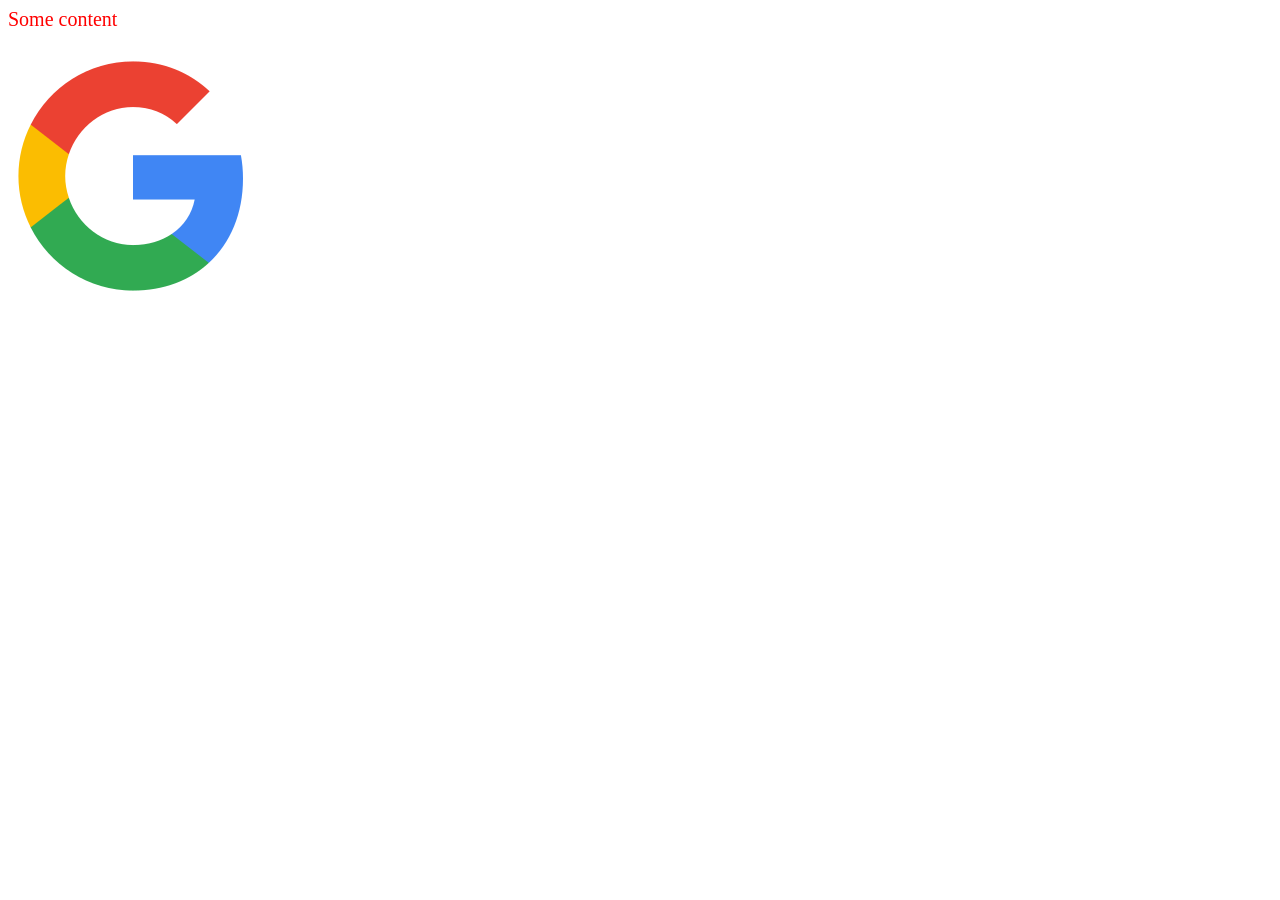
<file: index.html>
<html>
  <head>
    <link rel="stylesheet" href="https://isaac-madgwick.github.io/testing/style.css">
  </head>
  </body>
    <p id="text">Some content</p>
    <img src='https://isaac-madgwick.github.io/testing/example.png'>
    <script src="https://isaac-madgwick.github.io/testing/script.js"></script>
  </body>
</html>
</file>
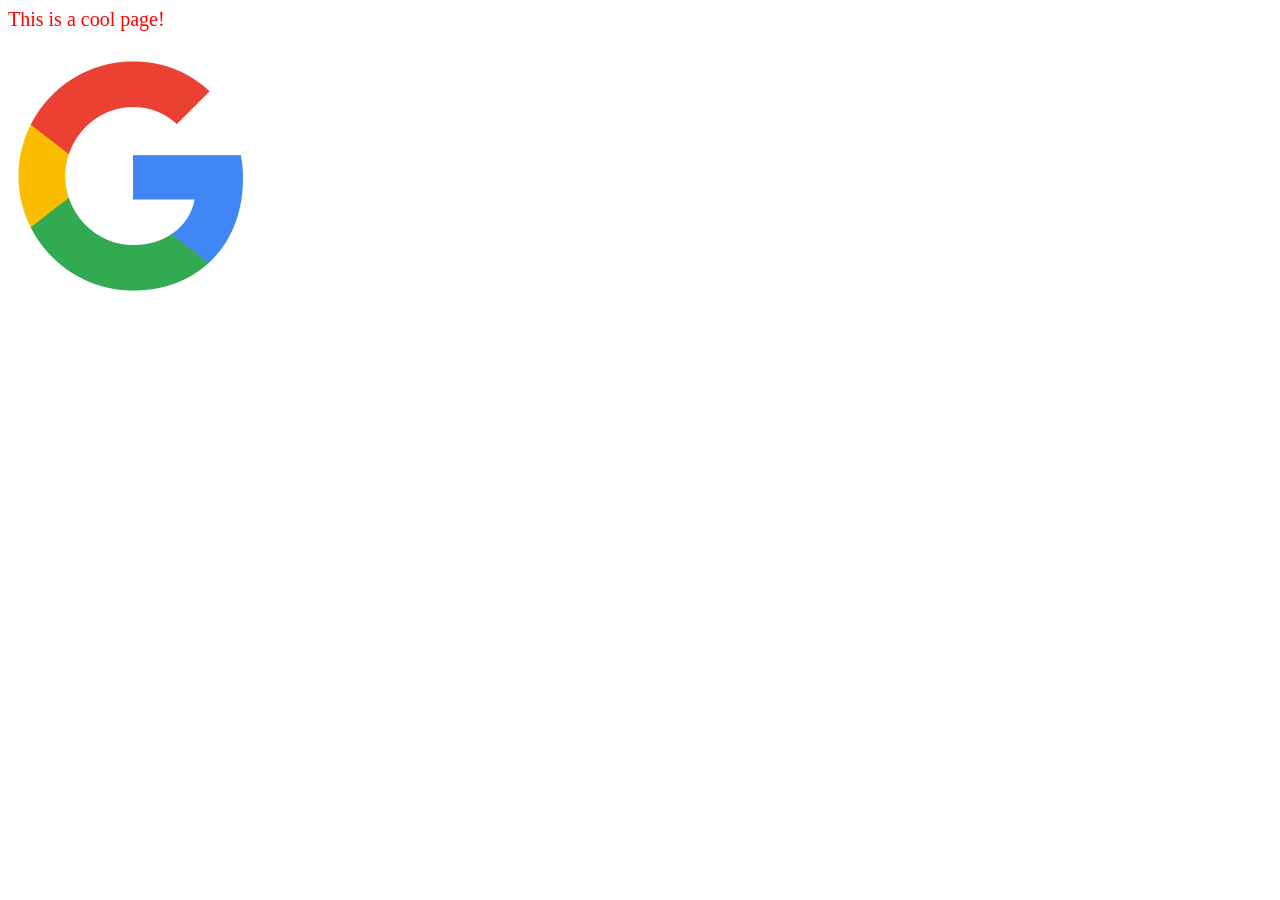
<file: some_page.html>
<html>
  <head>
    <link rel="stylesheet" href="https://isaac-madgwick.github.io/testing/style.css">
  </head>
  </body>
    <p>This is a cool page!</p>
    <img src='https://isaac-madgwick.github.io/testing/example.png'>
    <script src="https://isaac-madgwick.github.io/testing/script.js"></script>
  </body>
</html>
</file>
